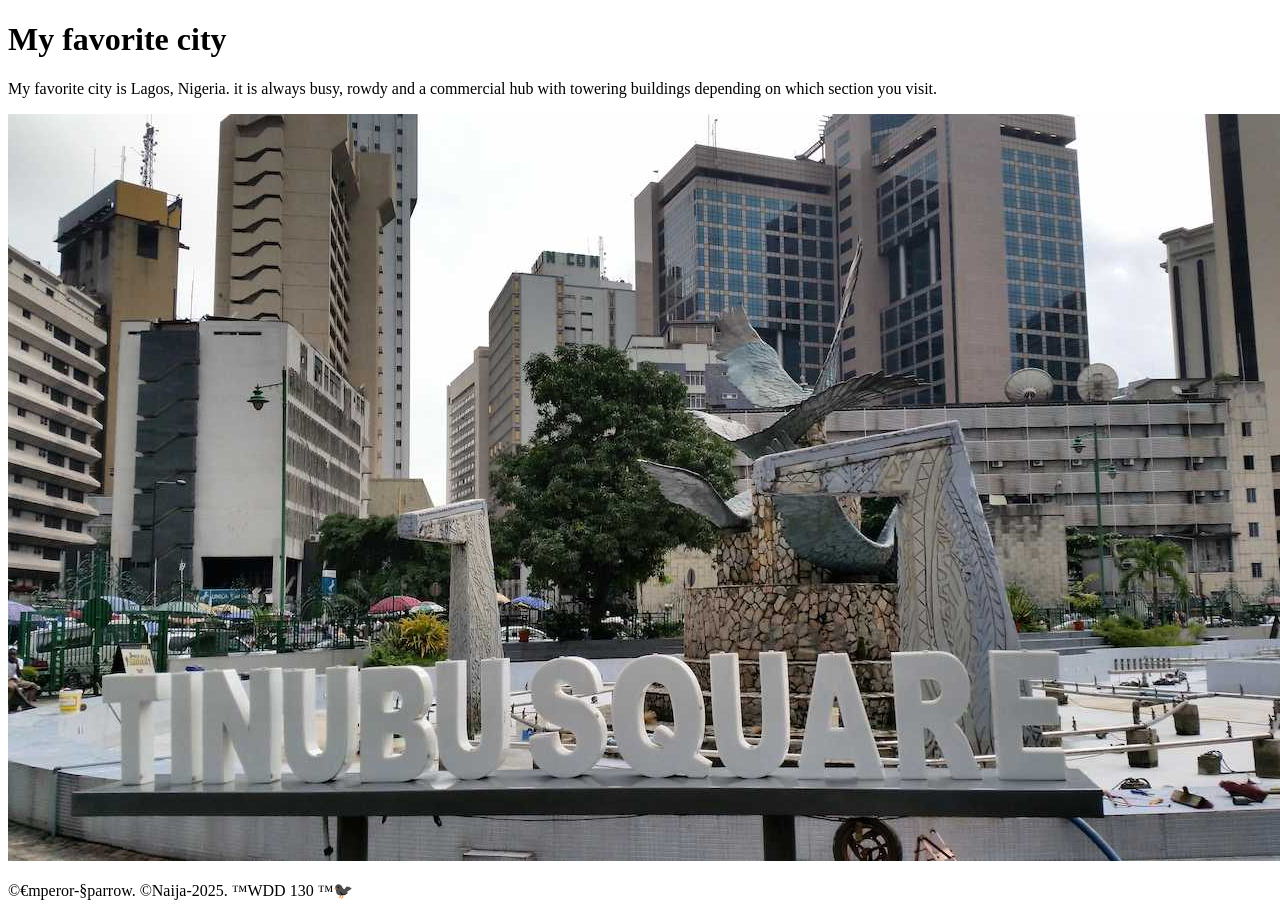
<file: week01/favourite-city.html>
<!DOCTYPE html>
<html lang="en">

<head>
    <meta charset="UTF-8">
    <meta name="viewport" content="width=device-width, initial-scale=1.0">
    <title>My Favorite city | emperorsparrow</title>
</head>

<body>
    <h1>My favorite city
    </h1>
    <p>My favorite city is Lagos, Nigeria. it is always busy,
        rowdy and a commercial hub with towering buildings
        depending on which section you visit.
    </p>
    <img src="../images/city-photo.jpg" alt="Lagos city" width="">
</body>
<footer>
    <p>©€mperor-§parrow. ©Naija-2025. ™WDD 130 ™🐦‍⬛</p>
</footer>

</html>
</file>
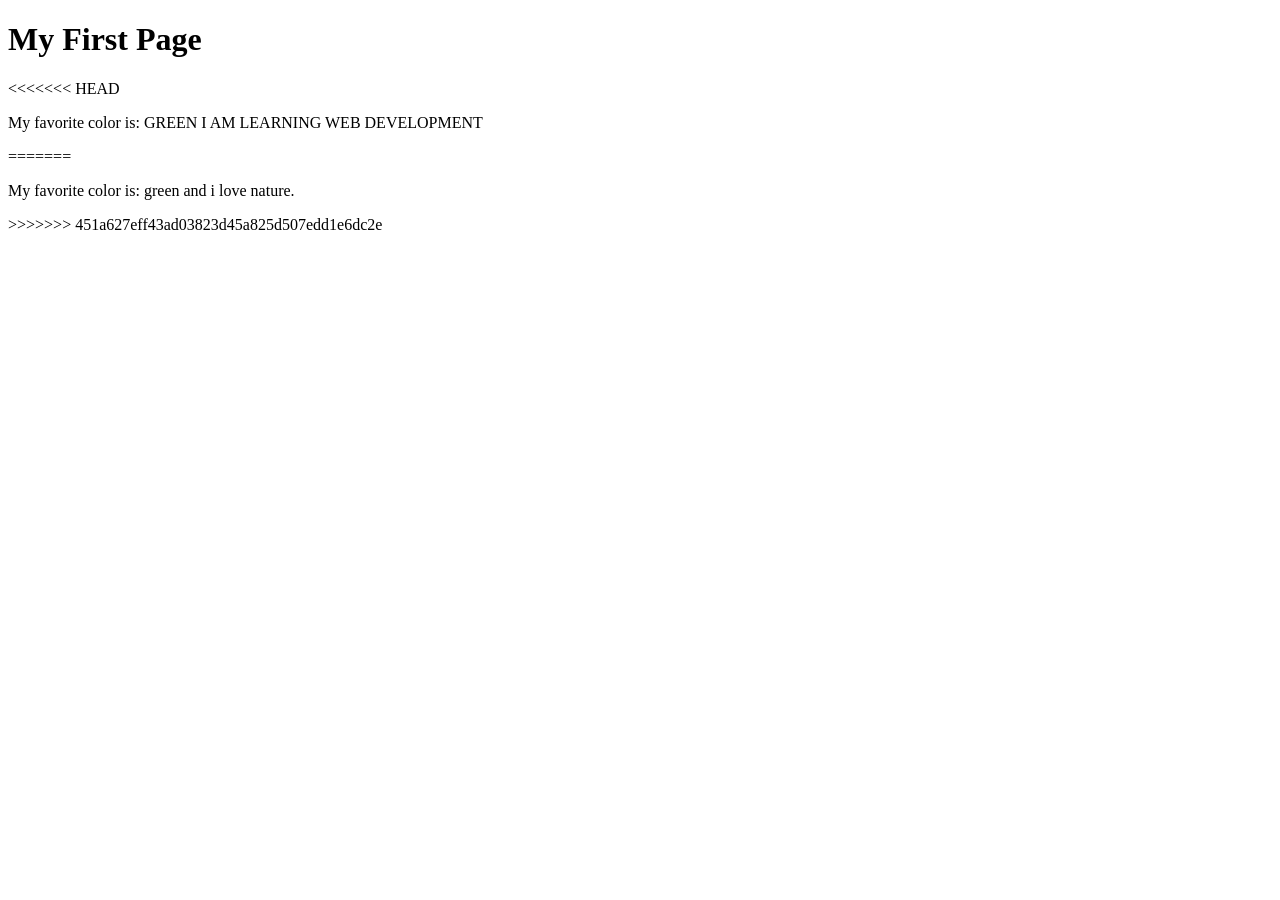
<file: week01/first-page.html>
<!DOCTYPE html>
<html lang="en">

<head>
    <meta charset="UTF-8">
    <meta name="viewport" content="width=device-width, initial-scale=1.0">
    <title>My First Page</title>
</head>

<body>
    <h1>My First Page</h1>
<<<<<<< HEAD
    <p>My favorite color is: GREEN
        I AM LEARNING WEB DEVELOPMENT </p>
=======
    <p>My favorite color is: green and i love nature. </p>
>>>>>>> 451a627eff43ad03823d45a825d507edd1e6dc2e
</body>

</html>
</file>
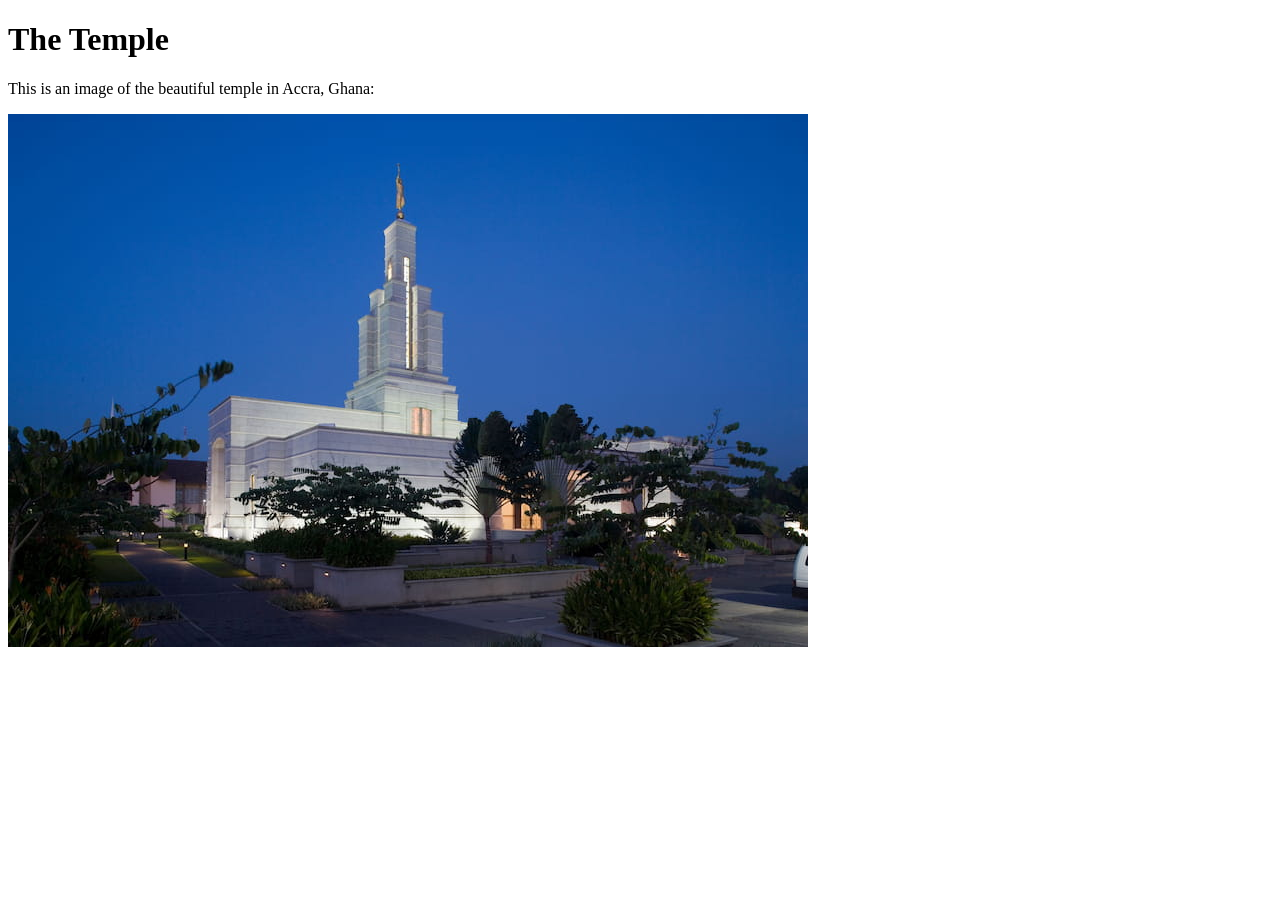
<file: week01/images-solution.html>
<!DOCTYPE html>
<html lang="en">
<head>
    <meta charset="UTF-8">
    <meta name="viewport" content="width=device-width, initial-scale=1.0">
    <title>Temple Image</title>
</head>
<body>
    <h1>The Temple</h1>
    <p>This is an image of the beautiful temple in Accra, Ghana:</p>
    <img src="images/temple-small.jpg" alt="The Accra Ghana Temple">
    
</body>
</html>
</file>
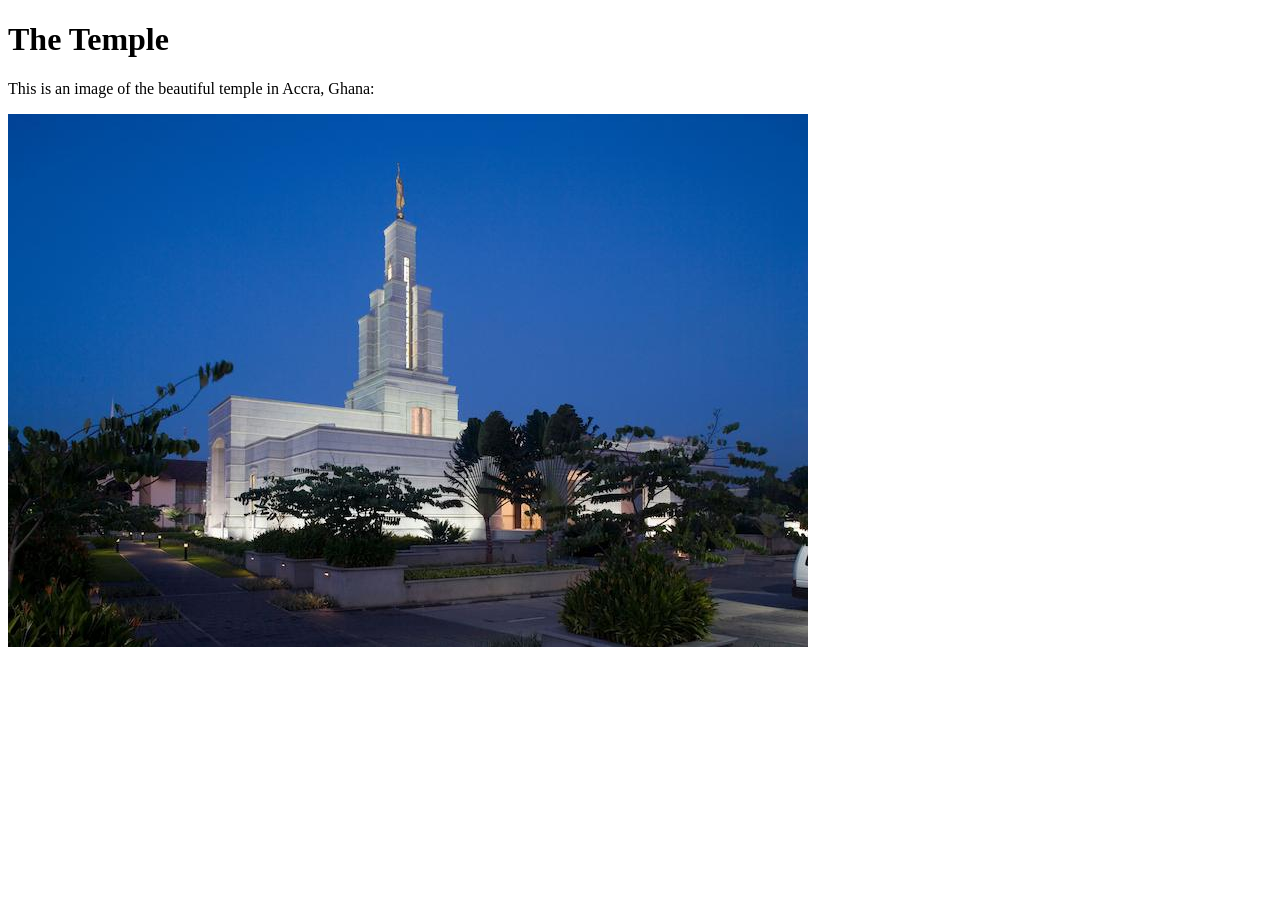
<file: week01/images.html>
<!DOCTYPE html>
<html lang="en">

<head>
    <meta charset="UTF-8">
    <meta name="viewport" content="width=device-width, initial-scale=1.0">
    <title>Temple Image</title>
</head>

<body>
    <h1>The Temple</h1>
    <p>This is an image of the beautiful temple in Accra, Ghana:</p>
    <img src="images/temple.jpg" alt=" The Accra Ghana Temple">

</body>

</html>
</file>
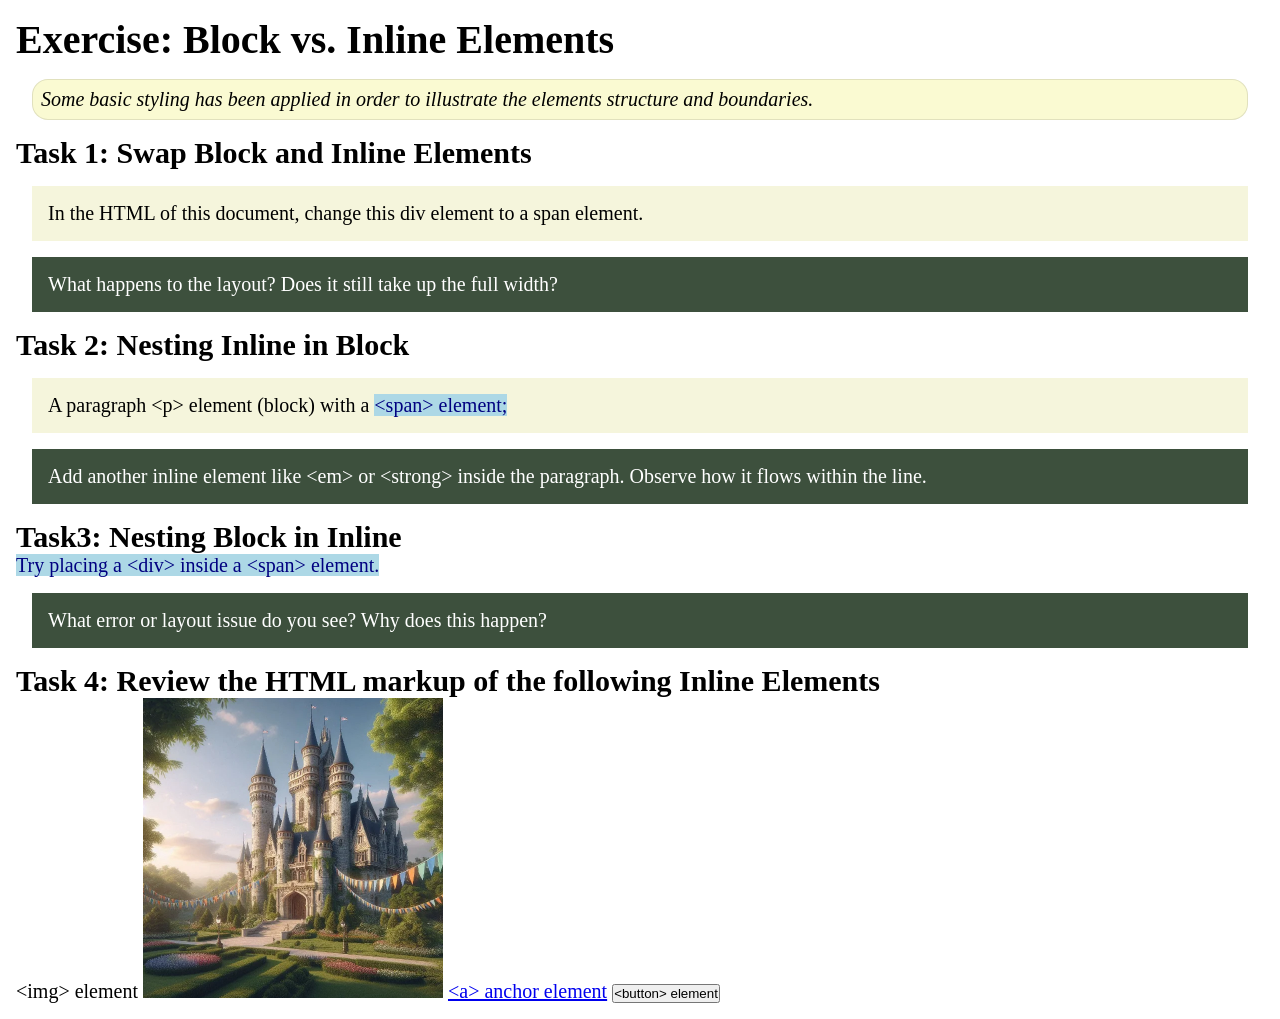
<file: week02/block-vs-inline.html>
<!DOCTYPE html>
<html lang="en">

<head>
    <meta charset="UTF-8">
    <meta name="viewport" content="width=device-width, initial-scale=1.0">
    <title>Exercise: Block vs. Inline Elements</title>
    <link rel="stylesheet" href="styles/block-vs-inline.css">
</head>

<body>
    <main>
        <h1>Exercise: Block vs. Inline Elements</h1>
        <p class="note">Some basic styling has been applied in order to illustrate the elements structure and
            boundaries.</p>

        <h2>Task 1: Swap Block and Inline Elements</h2>
        <div>In the HTML of this document, change this div element to a span element.</div>

        <p class="question">What happens to the layout? Does it still take up the full width?</p>

        <h2>Task 2: Nesting Inline in Block</h2>
        <p>A paragraph &lt;p&gt; element (block) with a <span>&lt;span&gt; element;</span></p>
        <p class="question">Add another inline element like &lt;em&gt; or &lt;strong&gt; inside the paragraph. Observe
            how it flows within the line.</p>

        <h2>Task3: Nesting Block in Inline</h2>
        <span>Try placing a &lt;div&gt; inside a &lt;span&gt; element.</span>
            <p class="question">What error or layout issue do you see? Why does this happen?</p>


            <h2>Task 4: Review the HTML markup of the following Inline Elements</h2>
        &lt;img&gt; element
        <img src="images/castle.webp" alt="placeholder image (images are inline)" width="300" height="300">
        <a href="https://churchofjesuschrist.org">&lt;a&gt; anchor element</a>
        <button type="button">&lt;button&gt; element</button>
    </main>
</body>

</html>
</file>
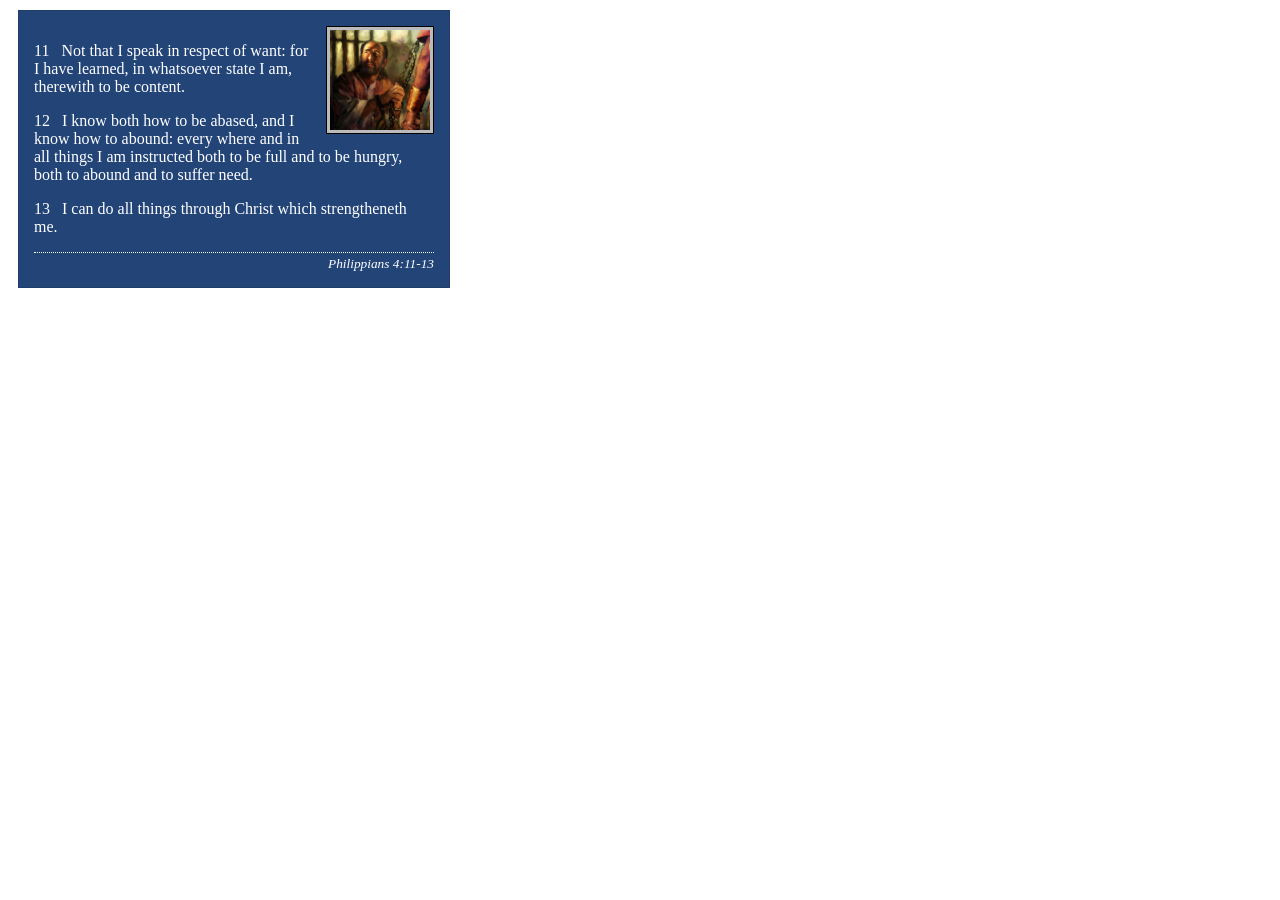
<file: week02/box-model-solution.html>
<!DOCTYPE html>
<html lang="en">
<head>
    <meta charset="UTF-8">
    <meta name="viewport" content="width=device-width, initial-scale=1.0">
    <title>Box Model Activity</title>
    <link rel="stylesheet" href="styles/box-model-solution.css">
</head>
<body>
    <main>
        <div class="callout">
            <img src="images/apostle-paul-imprisoned.webp" alt="Paul the Apostle - Imprisoned in Rome" width="200" height="200">
            <blockquote>
                <p>11 &nbsp; Not that I speak in respect of want: for I have learned, in whatsoever state I am, therewith to be content.</p>
                <p>12 &nbsp; I know both how to be abased, and I know how to abound: every where and in all things I am instructed both to be full and to be hungry, both to abound and to suffer need.</p>
                <p>13 &nbsp; I can do all things through Christ which strengtheneth me.</p>
            </blockquote>
            <cite>Philippians 4:11-13</cite>
        </div>
    </main>
</body>
</html>
</file>
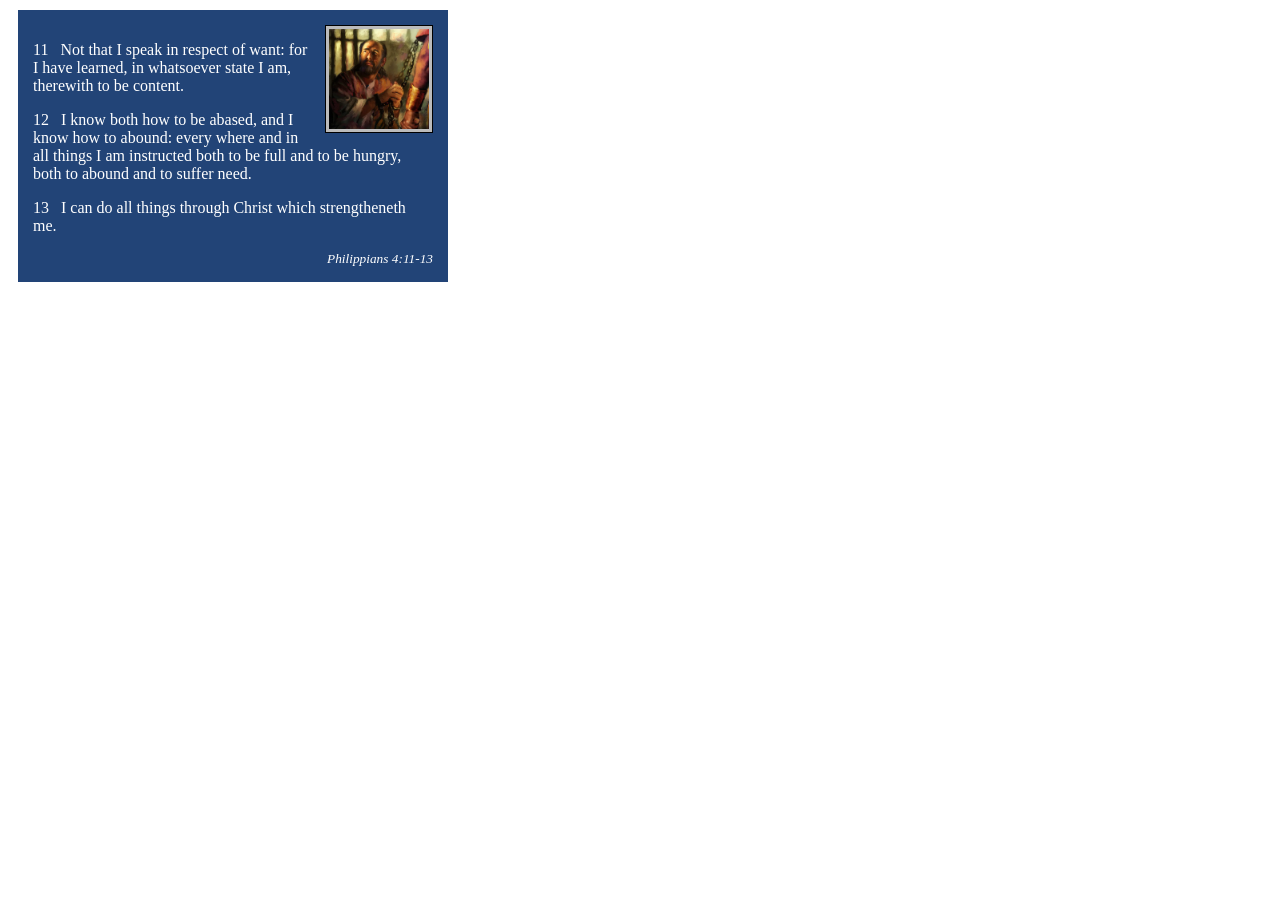
<file: week02/box-model.html>
<!DOCTYPE html>
<html lang="en">

<head>
    <meta charset="UTF-8">
    <meta name="viewport" content="width=device-width, initial-scale=1.0">
    <title>Box Model Activity</title>
    <link rel="stylesheet" href="styles/box-model.css">
</head>

<body>
    <main>
        <div class="callout">
            <img src="images/apostle-paul-imprisoned.webp" alt="Paul the Apostle - Imprisoned in Rome" width="200"
                height="200">
            <blockquote>
                <p>11 &nbsp; Not that I speak in respect of want: for I have learned, in whatsoever state I am,
                    therewith to be content.</p>
                <p>12 &nbsp; I know both how to be abased, and I know how to abound: every where and in all things I am
                    instructed both to be full and to be hungry, both to abound and to suffer need.</p>
                <p>13 &nbsp; I can do all things through Christ which strengtheneth me.</p>
            </blockquote>
            <cite>Philippians 4:11-13</cite>
        </div>
    </main>
</body>

</html>
</file>
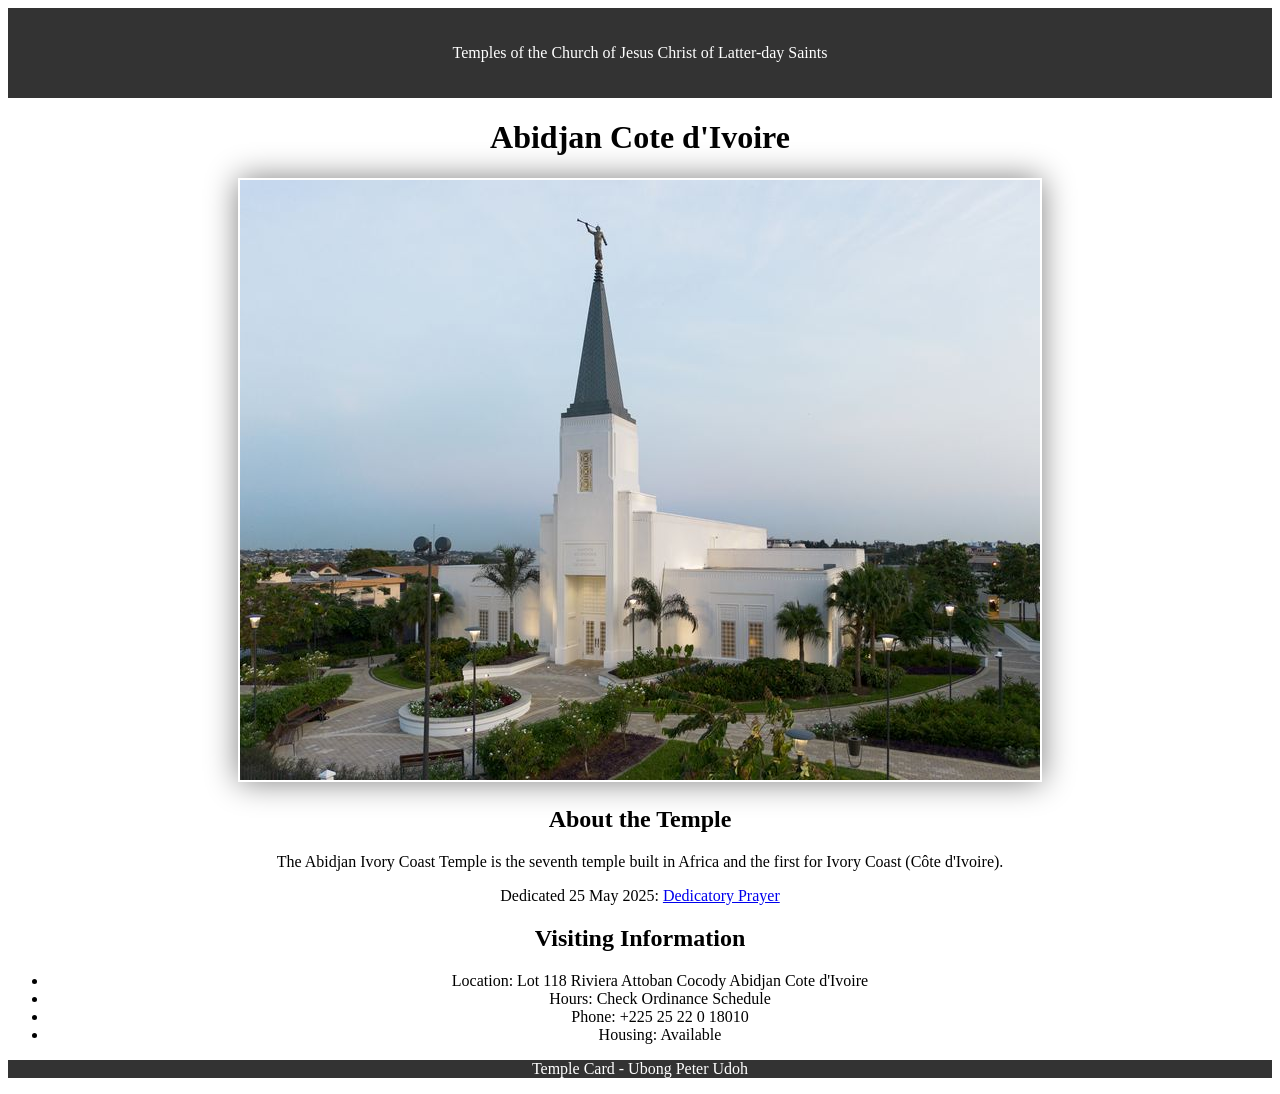
<file: week02/temple.html>
<!DOCTYPE html>
<html lang="en">

<head>
    <link rel="stylesheet" href="styles/temple.css">
    <meta charset="UTF-8">
    <meta name="viewport" content="width=device-width, initial-scale=1.0">
    <title>Temple Card - Abidjan Cote d'Ivoire</title>
</head>

<body>
    <header>
        <p>Temples of the Church of Jesus Christ of Latter-day Saints</p>
    </header>
    <main>
        <h1>Abidjan Cote d'Ivoire</h1>
        <picture>
            <img src="images/abidjan-ivory-coast.jpeg" alt="Abidjan Cote d'Ivoire Temple" width="800" height="">
        </picture>
        <section>
            <h2>About the Temple</h2>
            <p>The Abidjan Ivory Coast Temple is the seventh
                temple built in Africa and the first for Ivory Coast
                (Côte d'Ivoire).</p>
            <p>Dedicated 25 May 2025: <a
                    href="https://www.churchofjesuschrist.org/temples/dedicatory-prayer/abidjan-ivory-coast-temple/2025-05-25?lang=eng"
                    target="_blank" rel="noopener noreferrer">Dedicatory Prayer</a></p>
        </section>
        <section>
            <h2>Visiting Information</h2>
            <ul>
                <li>Location: Lot 118 Riviera Attoban Cocody
                    Abidjan Cote d'Ivoire</li>
                <li>Hours: Check Ordinance Schedule</li>
                <li>Phone: +225 25 22 0 18010</li>
                <li>Housing: Available</li>
            </ul>
        </section>
    </main>
    <footer>
        <p>Temple Card - Ubong Peter Udoh</p>
    </footer>
</body>

</html>
</file>
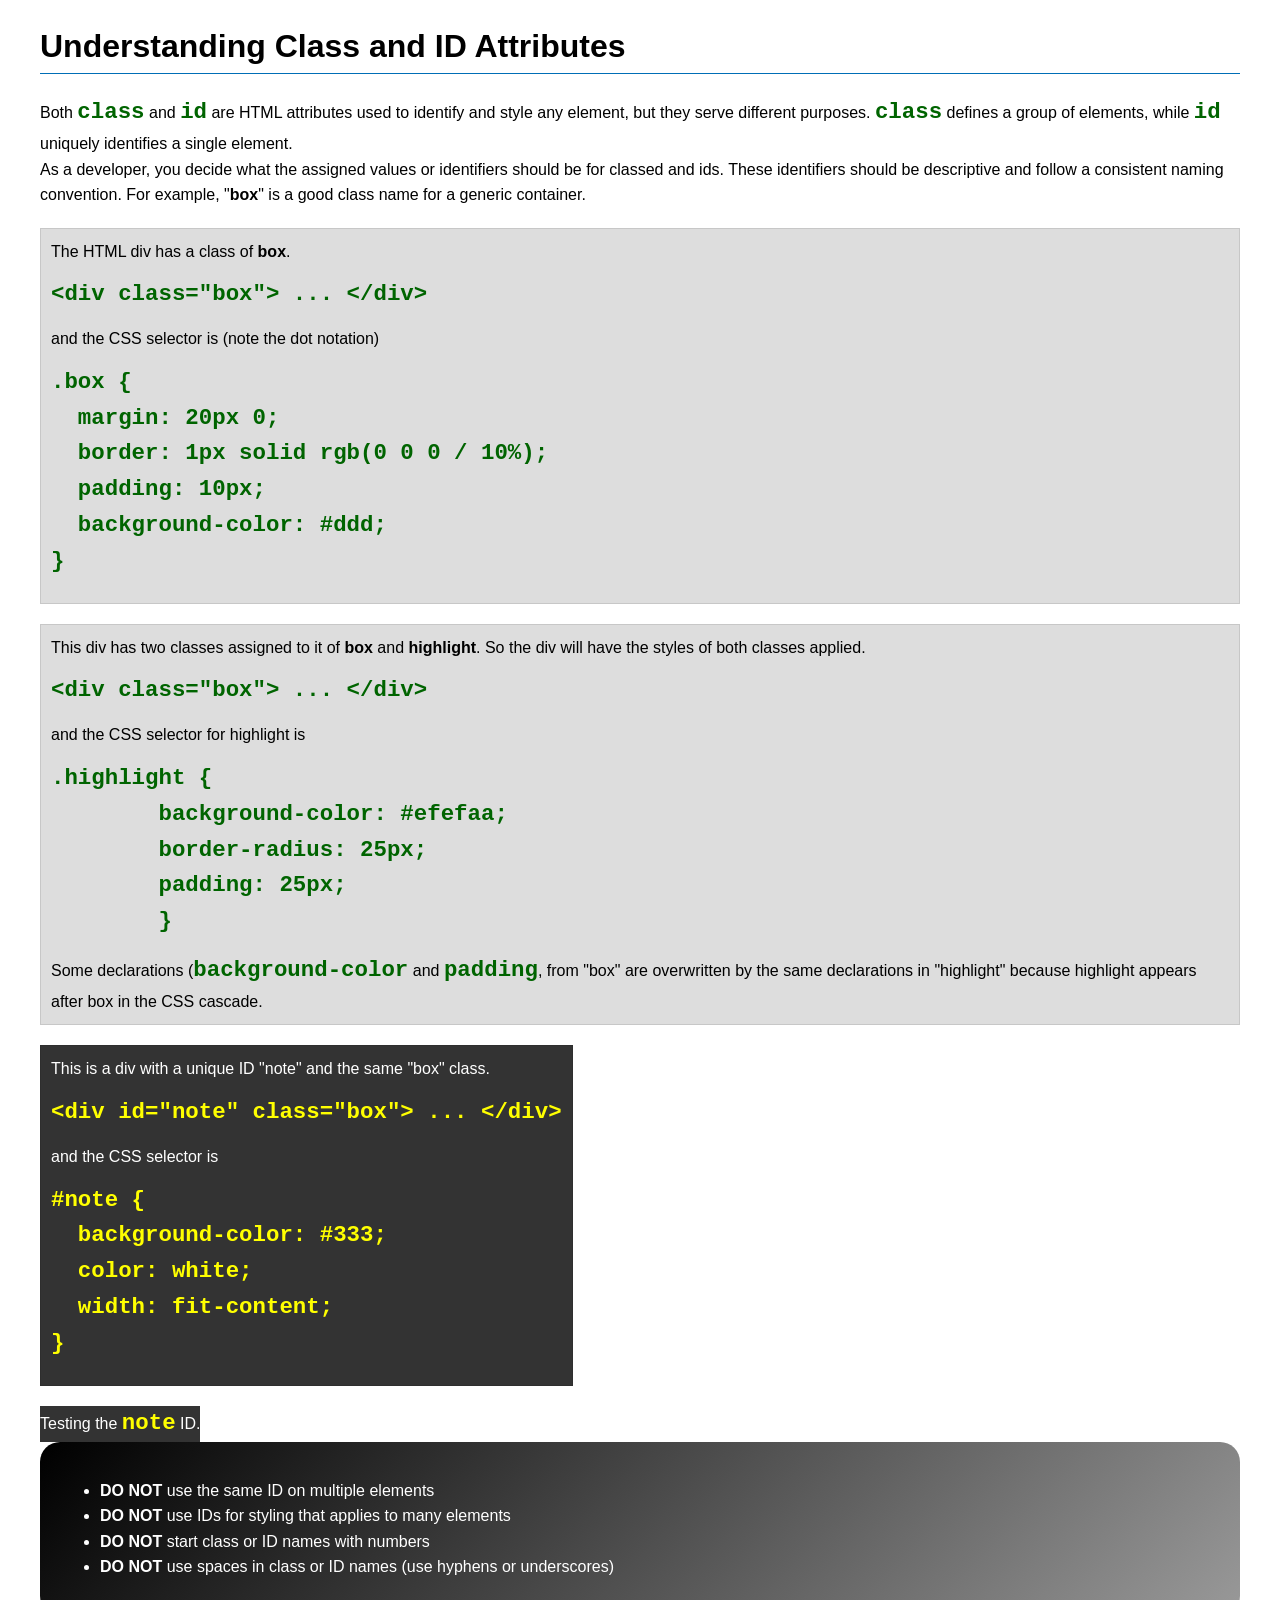
<file: week03/class-and-id.html>
<!DOCTYPE html>
<html lang="en">

<head>
    <meta charset="UTF-8">
    <meta name="viewport" content="width=device-width, initial-scale=1.0">
    <title>Class vs ID Attributes</title>
    <link rel="stylesheet" href="styles/class-and-id.css">
</head>

<body>
    <h1>Understanding Class and ID Attributes</h1>
    <p>Both <code>class</code> and <code>id</code> are HTML attributes used to identify and style any element, but they
        serve different purposes. <code>class</code> defines a group of elements, while <code>id</code> uniquely
        identifies a single element.</p>
    <p>As a developer, you decide what the assigned values or identifiers should be for classed and ids. These
        identifiers should be
        descriptive and follow a consistent naming convention. For example, "<strong>box</strong>" is a good class name
        for a generic container.</p>
    <div class="box">
        <p>The HTML div has a class of <strong>box</strong>.</p>
        <pre><code class="html">&lt;div class="box"&gt; ... &lt;/div&gt;</code></pre>
        and the CSS selector is (note the dot notation)
        <pre><code class="css">.box {
  margin: 20px 0;
  border: 1px solid rgb(0 0 0 / 10%);
  padding: 10px;
  background-color: #ddd; 
}</code></pre>
    </div>

    <div class="box">
        <p>This div has two classes assigned to it of <strong>box</strong> and
            <strong>highlight</strong>. So the div
            will have the styles of both classes applied.
        </p>
        <pre><code class="html">&lt;div class="box"&gt; ... &lt;/div&gt;</code></pre>
        and the CSS selector for highlight is
        <pre><code class="css">.highlight { 
        background-color: #efefaa;
        border-radius: 25px;
        padding: 25px;
        }</code></pre>
        <p>Some declarations (<code>background-color</code> and <code>padding</code>, from "box" are overwritten by the
            same declarations in "highlight" because highlight appears after box in the CSS cascade.</p>
    </div>

    <div id="note" class="box">
        <p>This is a div with a unique ID "note" and the same "box" class.</p>
        <pre><code class="html">&lt;div id="note" class="box"&gt; ... &lt;/div&gt;</code></pre>
        and the CSS selector is
        <pre><code class="css">#note {
  background-color: #333;
  color: white;
  width: fit-content;
}</code></pre>
    </div>

    <div id="note">
        <p>Testing the <code>note</code> ID.</p>
    </div>

    <section id="best-practice">
        <ul>
            <li><strong>DO NOT</strong> use the same ID on multiple elements</li>
            <li><strong>DO NOT</strong> use IDs for styling that applies to many elements</li>
            <li><strong>DO NOT</strong> start class or ID names with numbers</li>
            <li><strong>DO NOT</strong> use spaces in class or ID names (use hyphens or underscores)</li>
        </ul>
    </section>




</body>

</html>
</file>
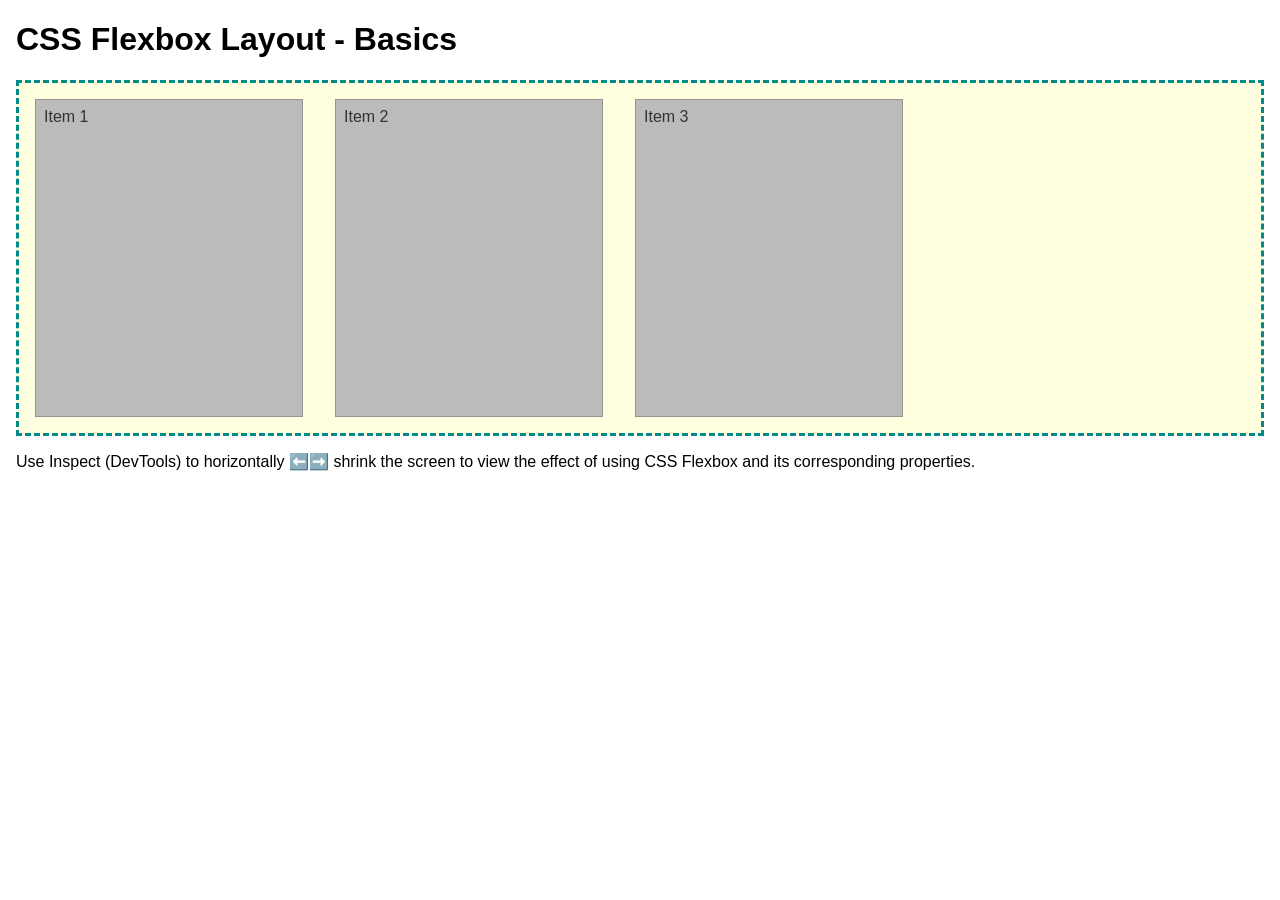
<file: week04/flexbox-layout.html>
<!DOCTYPE html>
<html lang="en">
<head>
    <meta charset="UTF-8">
    <meta name="viewport" content="width=device-width, initial-scale=1.0">
    <title>CSS Flexbox Layout - Basics</title>
    <link rel="stylesheet" href="styles/flexbox.css">
</head>
<body>
    <main>
        <h1>CSS Flexbox Layout - Basics</h1>
        <div class="flex-container">
            <div class="flex-item item1">Item 1</div>
            <div class="flex-item item2">Item 2</div>
            <div class="flex-item item3">Item 3</div>
        </div>
        <p>Use Inspect (DevTools) to horizontally ⬅️➡️ shrink the screen to view the effect of using CSS Flexbox and its corresponding properties.</p>
    </main>
</body>
</html>
</file>
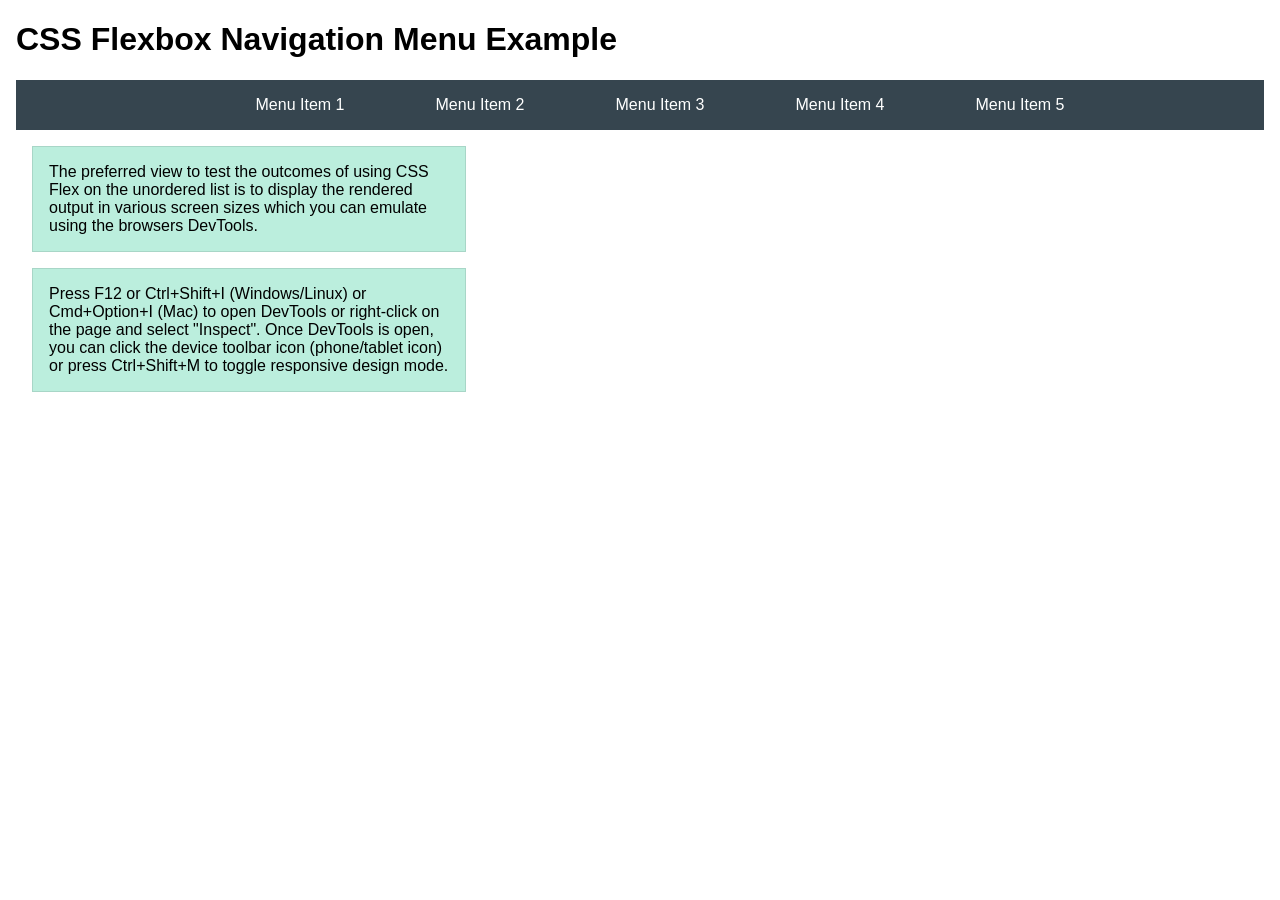
<file: week04/flexbox-menu.html>
<!DOCTYPE html>
<html lang="en">
<head>
    <meta charset="UTF-8">
    <meta name="viewport" content="width=device-width, initial-scale=1.0">
    <title>CSS Flexbox - Navigation Menu</title>
    <link rel="stylesheet" href="styles/flexbox-menu.css">
</head>
<body>
    <main>
        <h1>CSS Flexbox Navigation Menu Example</h1>
        <nav>
            <ul>
                <li><a href="#">Menu Item 1</a></li>
                <li><a href="#">Menu Item 2</a></li>
                <li><a href="#">Menu Item 3</a></li>
                <li><a href="#">Menu Item 4</a></li>
                <li><a href="#">Menu Item 5</a></li>
            </ul>
        </nav>
        <p>The preferred view to test the outcomes of using CSS Flex on the unordered list is to display the rendered output in various screen sizes which you can emulate using the browsers DevTools.</p>

        <p>Press F12 or Ctrl+Shift+I (Windows/Linux) or Cmd+Option+I (Mac) to open DevTools or right-click on the page and select "Inspect". Once DevTools is open, you can click the device toolbar icon (phone/tablet icon) or press Ctrl+Shift+M to toggle responsive design mode.</p>

                      
        
    </main>
</body>
</html>
</file>
<file: week02/styles/block-vs-inline.css>
* {
    margin: 0;
    padding: 0;
}

body {
    font-size: 20px;
    margin: 1rem;
}

p,
div {
    background-color: beige;
    margin: 1rem;
    padding: 1rem;
}

span {
    color: navy;
    background-color: lightblue;
}

code {
    margin: 0;
    padding: 0;
    color: green;
    font-size: 1.2rem;
}

.note {
    font-style: italic;
    background-color: lightgoldenrodyellow;
    border-radius: 1rem;
    border: 1px solid rgb(0 0 0 / 10%);
    margin: 1rem;
    padding: .5rem;
}

.question {
    background-color: #3d503d;
    color: #fff;
}
</file>
<file: week02/styles/box-model-solution.css>
.callout {
    max-width: 400px;
    margin: 10px;
    border: 1px solid rgba(0, 0, 0, .1);
    padding: 15px;
    background-color: #247;
    color: #fff;
}

.callout img {
    float: right;
    margin: 0 0 10px 15px;
    border: 1px solid #000;
    padding: 3px;
    background-color: #bbb;
    width: 100px;
    height: auto;

}

blockquote {
    margin: 0;
}

cite {
    display: block;
    border-top: 1px dotted #fff;
    padding-top: 3px;
    text-align: right;
    font-size: smaller;
}
</file>
<file: week02/styles/box-model.css>
.callout {
	max-width: 400px;
    margin: 10px;
    border: 1px solid rgb(0, 0, 0 / 0.1(red), green, blue);
    padding: 15px;
    background-color: #247;
    color: white;
}

.callout img {
	float: right;
    margin: 0 0 10px 15px;
    border: 1px solid #000;
    padding: 3px;
    background-color: #bbb;
    width: 100px;
    height: auto;
}

blockquote {
	margin: 0;
}

cite {
	display: block;
    top border: 1px dotted #fff;
    text-align:  right;
    font-size: smaller;
}
</file>
<file: week02/styles/temple.css>
html template{
    text-align: center;
}

head {
        align-content: center;
        text-align: center;
}
header {
    background-color: #333;
    color: white;
    text-size-adjust: 18;
    padding: 20px;
    text-align: center;
}
main {
    text-align: center;
}
img {
    width: 130 px;
    height: auto;
    border-radius:  1px #333;
    padding: 2px;
    box-shadow: 0 0 30px gray;
    align-content: center;
}
section {
    text-box-edge: 0 0 30px gray;
    text-align: center;
    text-wrap: 47;
}
footer {
    background-color: #333;
    color: white;
    text-size-adjust: 12;
    padding: 14;
    text-align: center;
}
</file>
<file: week03/styles/class-and-id.css>
body {
    font-family: Arial, sans-serif;
    line-height: 1.6;
    margin: 0;
    padding: 0 40px;
}

h1 {
    border-bottom: 1px solid rgb(0 110 182);
    padding-bottom: 0;
}



p {
    margin: 0;
}

code {
    color: darkgreen;
    font-weight: 700;
    font-size: 1.4rem;
}

/* Class examples - can be reused */

.box {
    margin: 20px 0;
    border: 1px solid rgb(0 0 0 / 10%);
    padding: 10px;
    background-color: #ddd; /* this is shorthand for #dddddd */
}

/*.highlight {
    background-color: #efefaa;
    border-radius: 25px;
    padding: 25px;
}

/* ID examples - should be unique */

#note {
    background-color: #333;
    color: white;
    width: fit-content;
}

#note code {
    color: yellow;
}

#best-practice {
    background: linear-gradient(135deg, #000 0%, #999 100%);
    color: white;
    border-radius: 20px;
    padding: 20px
}
</file>
<file: week04/styles/flexbox.css>
body {
    font-family: Helvetica, Arial, sans-serif;
    margin: 1rem;
}

.flex-container {
    border: 3px dashed darkcyan;
    background-color: lightyellow;
    display: flex;
    flex-wrap: wrap;
}

.flex-item {
    width: 250px;
    margin: 1rem;
    border: 1px solid rgb(0 0 0 / 20%);
    padding: 0.5rem;
    background-color: #bbb;
    color: #333;
}

.item1 {
    min-height: 100px;
}

.item2 {
    min-height: 200px;
}

.item3 {
    min-height: 300px;
}
</file>
<file: week04/styles/flexbox-menu.css>
body {
    font-family: Helvetica, Arial, sans-serif;
    margin: 1rem;
}

nav {
    background-color: #36454f;
}

nav ul {
    list-style-type: none;
    display: flex;
    flex-wrap: wrap;
    max-width: 900px;
    margin: 0 auto;
    justify-content: space-around;
    align-items: center;
}

nav a {
    display: block;
    color: #fff;
    text-align: center;
    padding: 1rem;
    text-decoration: none;
}

p {
    margin: 1rem;
    border: 1px solid rgb(0 0 0 / 10%);
    padding: 1rem;
    background-color: #bed;
    max-width: 400px;
}

#devtools-btn {
    background-color: #36454f;
    color: white;
    border: none;
    padding: 12px 24px;
    margin: 1rem;
    font-size: 16px;
    font-family: Helvetica, Arial, sans-serif;
    border-radius: 4px;
    cursor: pointer;
    transition: background-color 0.3s ease;
}

#devtools-btn:hover {
    background-color: #4a5a6a;
}

#devtools-btn:active {
    background-color: #2a3a4a;
}
</file>
